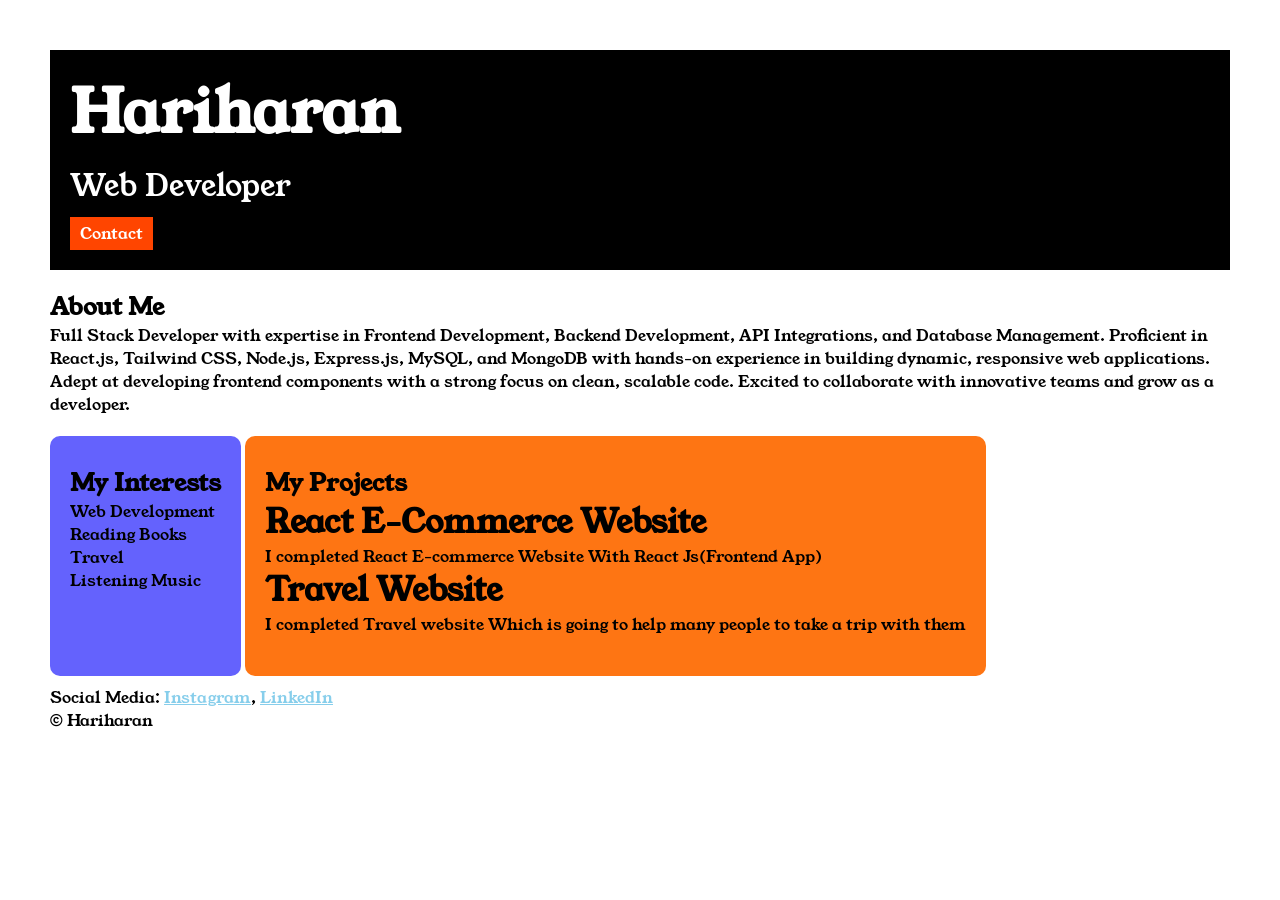
<file: index.html>
<!DOCTYPE html>

<head>
    <title>Portfolio</title>
    <link rel="stylesheet" href="style.css">
    <link rel="preconnect" href="https://fonts.googleapis.com">
    <link rel="preconnect" href="https://fonts.gstatic.com" crossorigin>
    <link
        href="https://fonts.googleapis.com/css2?family=Poppins:ital,wght@0,100;0,200;0,300;0,400;0,500;0,600;0,700;0,800;0,900;1,100;1,200;1,300;1,400;1,500;1,600;1,700;1,800;1,900&family=Young+Serif&display=swap"
        rel="stylesheet">
</head>

<body>
    <div class="container">
        <div class="section-one">
            <h1 class="section-one__name">Hariharan</h1>
            <p class="section-one__role">Web Developer</p>
            <a class="section-one__contact" href="contact.html">Contact</a>
        </div>

        <div class="section-two">
            <h2 class="section-two__title">About Me</h2>
            <p class="section-two__desc">Full Stack Developer with expertise in Frontend Development, Backend
                Development, API Integrations, and Database Management. Proficient in React.js, Tailwind CSS,
                Node.js, Express.js, MySQL, and MongoDB with hands-on experience in building dynamic,
                responsive web applications. Adept at developing frontend components with a strong focus on
                clean, scalable code. Excited to collaborate with innovative teams and grow as a developer.</p>
        </div>

        <div class="section-three">
            <h2 class="section-three__title">My Interests</h2>
            <ul class="section-three__desc">
                <li>Web Development</li>
                <li>Reading Books</li>
                <li>Travel</li>
                <li>Listening Music</li>
            </ul>
        </div>

        <div class="section-four">
            <h2 class="section-four__title">My Projects</h2>
            <ul class="section-four__desc">
                <li>
                    <h1>React E-Commerce Website</h1>
                    <p>I completed React E-commerce Website With React Js(Frontend App)</p>
                </li>
                <li>
                    <h1>Travel Website</h1>
                    <p>I completed Travel website Which is going to help many people to take a trip with them</p>
                </li>
            </ul>
        </div>

        <div class="section -five">
            <p class="section-five__title">Social Media:
                <a href="https://www.instagram.com/">Instagram</a>,
                <a href="https://www.linkedin.com/in/hariharana07/">LinkedIn</a>
            </p>

            <p class="section-five__desc">&copy; Hariharan</p>
        </div>

    </div>
</body>

</html>
</file>
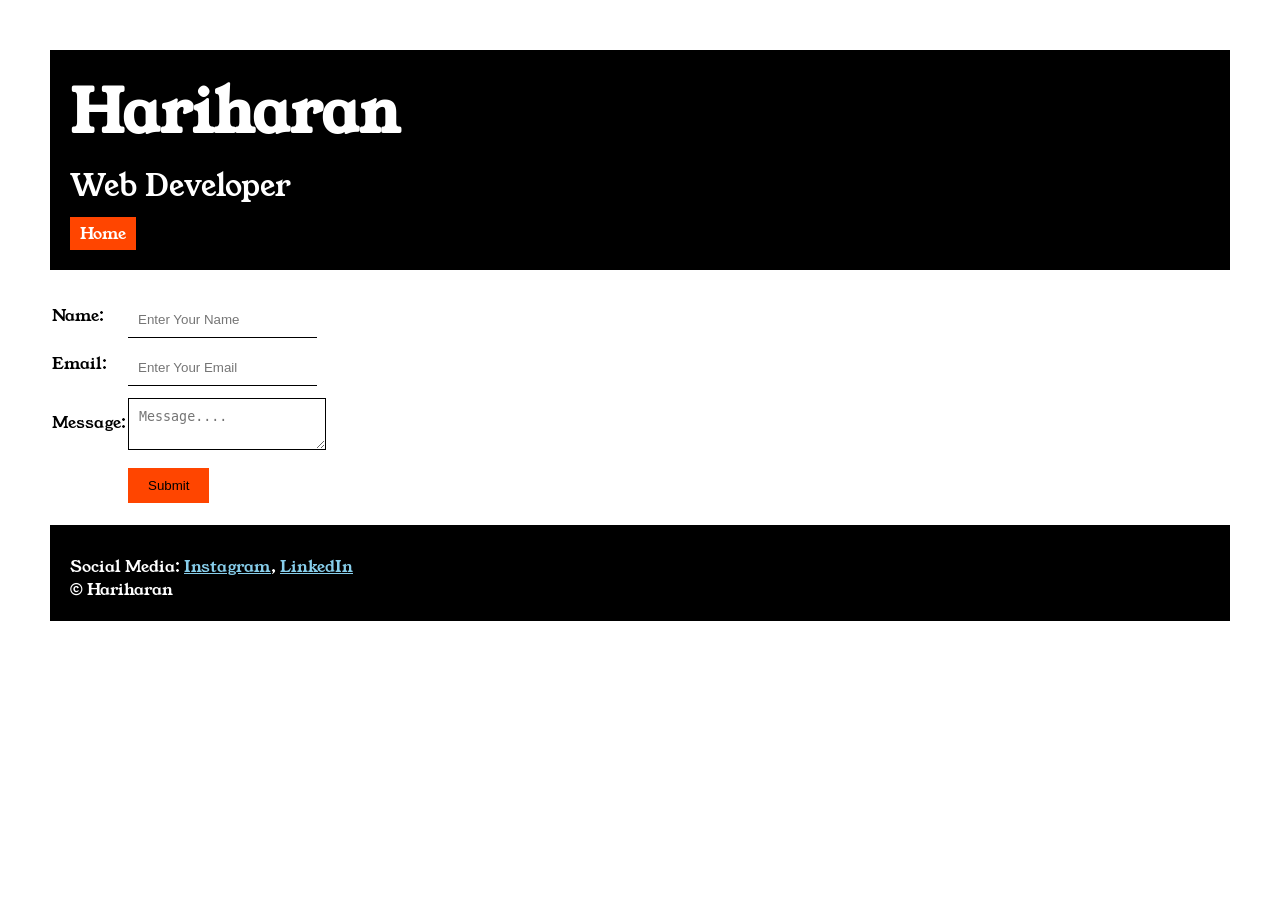
<file: contact.html>
<!DOCTYPE html>
<html lang="en">

<head>
    <meta charset="UTF-8">
    <meta name="viewport" content="width=device-width, initial-scale=1.0">
    <title>Contact </title>
    <link rel="stylesheet" href="style.css">
    <link rel="preconnect" href="https://fonts.googleapis.com">
    <link rel="preconnect" href="https://fonts.gstatic.com" crossorigin>
    <link
        href="https://fonts.googleapis.com/css2?family=Poppins:ital,wght@0,100;0,200;0,300;0,400;0,500;0,600;0,700;0,800;0,900;1,100;1,200;1,300;1,400;1,500;1,600;1,700;1,800;1,900&family=Young+Serif&display=swap"
        rel="stylesheet">
</head>

<body>
    <div class="container">
        <div class="section-one">
            <h1 class="section-one__name">Hariharan</h1>
            <p class="section-one__role">Web Developer</p>
            <a class="section-one__contact" href="index.html">Home</a>
        </div>

        <div class="contact-form">
            <form>
                <table>
                    <tr>
                        <td>Name:</td>
                        <td><input type="text" placeholder="Enter Your Name" class="contact-form__input"></td>
                    </tr>
                    <tr>
                        <td>Email:</td>
                        <td><input type="email" placeholder="Enter Your Email" class="contact-form__input"></td>
                    </tr>
                    <tr>
                        <td>Message:</td>
                        <td>
                            <textarea placeholder="Message...." class="contact-form__textarea"></textarea>
                        </td>
                    </tr>
                    <tr>
                        <td></td>
                        <td><input type="submit" class="contact-form__submit"></td>
                    </tr>
                </table>
            </form>
        </div>

        <div class="section-five">
            <p class="section-five__title">Social Media:
                <a href="https://www.instagram.com/">Instagram</a>,
                <a href="https://www.linkedin.com/in/hariharana07/">LinkedIn</a>
            </p>

            <p class="section-five__desc">&copy; Hariharan</p>
        </div>
    </div>
</body>

</html>
</file>
<file: style.css>
*{
    padding: 0;
    margin: 0;
}
body{
    font-family: 'Young Serif', serif;
}

.container{
    padding: 50px;
}

.section-one{
    background-color: black;
    color: white;
    padding: 20px;
}

.section-one__contact{
    background-color: orangered;
    color: white;
    text-decoration: none;
    padding-left: 10px;
    padding-right: 10px;
    padding-top: 5px;
    padding-bottom: 5px;
    display: inline-block;
    margin-top: 10px;
}

.section-one__name{
    font-size: 60px;
}

.section-one__role{
    font-size: 30px;
    margin-top: 10px;
}

.section-two,.section-three,.section-four,.section-five{
    margin-top: 20px;
}

.section-two__title,.section-three__title,.section-four__title,.section-five__title{
    margin-top: 10px;
}

.section-five{
    background-color: black;
    color: white;
    padding: 20px;
}

.section-five__title a{
    color: skyblue;
}

.section-three li,.section-four li{
    list-style: none;
}

.section-three{
    background-color: #6462FD;
    color: black;
    padding: 20px;
    display: inline-block;
    height: 200px;
    border-radius: 10px;
    vertical-align: top;
}

.section-four{
    background-color: #fe7513;
    color: black;
    padding: 20px;
    display: inline-block;
    height: 200px;
    border-radius: 10px;
    vertical-align: top;
}

.contact-form{
    margin-top: 20px;
}

.contact-form__input,.contact-form__textarea,.contact-form__submit{
    margin-top: 10px;
}

.contact-form__input{
    padding: 10px;
    border: none;
    border-bottom: solid black 1px;
}

.contact-form__textarea{
    padding: 10px;
    border: none;
    border: solid black 1px;
}

.contact-form__submit{
    padding-top: 10px;
    padding-bottom: 10px;
    padding-left: 20px;
    padding-right: 20px;
    border: none;
    background-color: orangered;
    color: black;
}

.section-three{
    background-color: #6462FD;
    color: black;
    padding: 20px;
    display: inline-block;
    height: 200px;
    border-radius: 10px;
}
</file>
